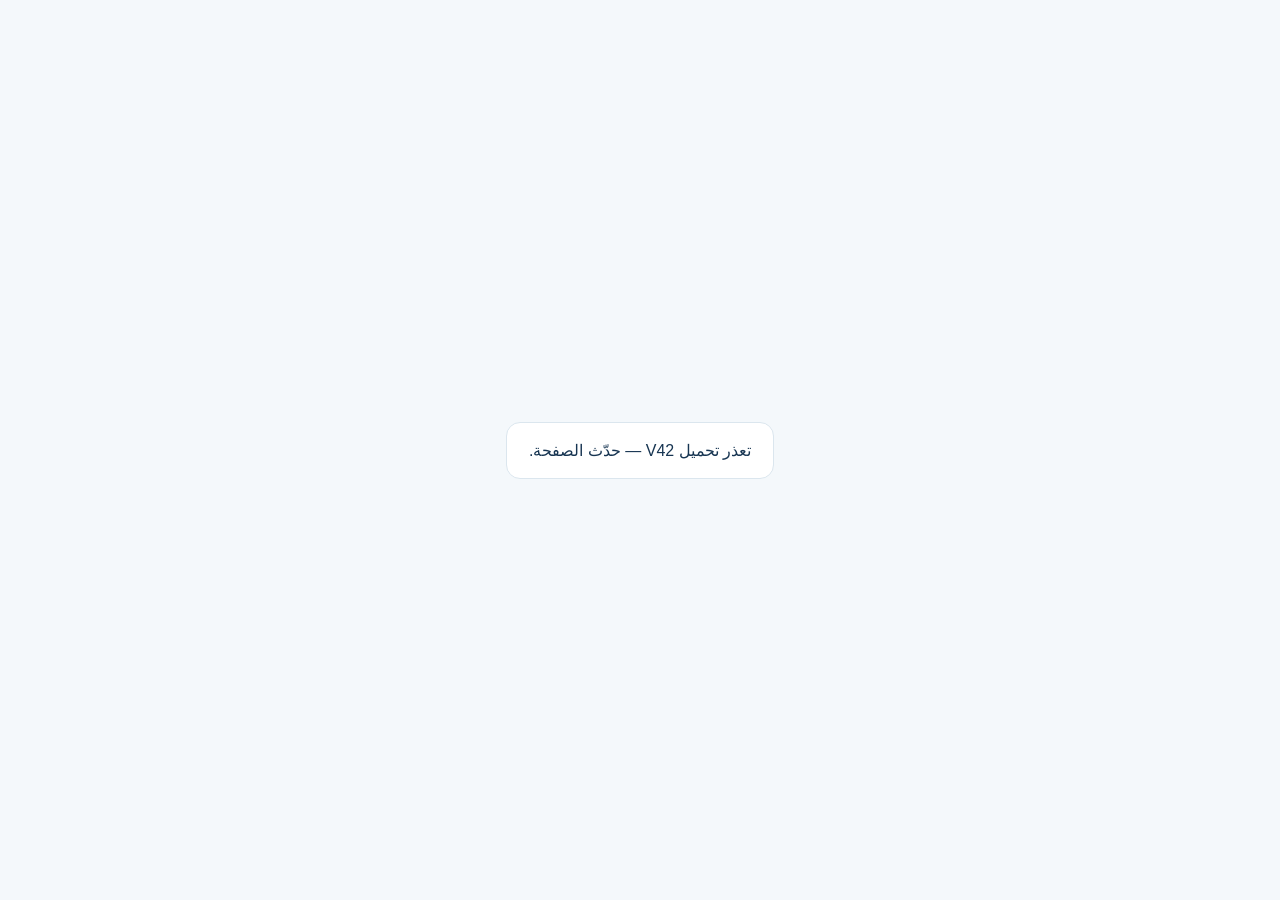
<file: preview-v42/index.html>
<!doctype html><html lang="ar" dir="rtl"><head><meta charset="utf-8"><meta name="viewport" content="width=device-width,initial-scale=1"><title>10% Activity Preview V42</title><style>body{font-family:Arial,sans-serif;display:grid;place-items:center;min-height:100vh;margin:0;background:#f4f8fb;color:#173552}#s{padding:18px 22px;background:white;border:1px solid #dbe6ee;border-radius:14px}</style></head><body><div id="s">جارٍ تحميل المعاينة V42…</div><script>(async()=>{try{const fs=["chunk1.txt", "chunk2.txt", "chunk3.txt", "chunk4.txt", "chunk5a.txt", "chunk5b.txt", "chunk6.txt", "chunk7.txt"];const a=await Promise.all(fs.map(f=>fetch('../preview/'+f+'?v=41').then(r=>{if(!r.ok)throw Error(f);return r.text()})));const u=Uint8Array.from(atob(a.join('')),c=>c.charCodeAt(0));const ds=new DecompressionStream('gzip');const old=new TextDecoder().decode(await new Response(new Blob([u]).stream().pipeThrough(ds)).arrayBuffer());const pb='H4sIAEGBmmoC/8VcW3PjRnb+K7A89hAWCJEU7xSk9W2zD7bj8jhJpSjVCiKaInZIgAuAEhWKVevLjJ3JPqQq+5a8bKWyc8l4Z8eOM+t93F9BvfqX5Jy+AN0AeJFmsjtlgUSj+/Tp0+fyndOgu91yq9Eyyq1myehuafDvNHCdYkRG46EdkWLPH05GXtgeud7InhbKrdJ4apT7ga6JlkYNWsym1FSppDtVarTFpG32JPI7W0dHRrdSajUMuLSMLr0tNyoGvXS3toytnbe0v69WtB9/9RvtnJC7wwst7A18f6jZp6cBObUj1/c023M03yPFsX1KtIjYvQEJNGDdC7W3doCIOXb6RTa8KMZBx0HbiwbF3sAdOoWybizp5Si9ZueuAwPLrTfmmxGubES4Igg3N6W7uxHdXUF3Y36rG9GtCrqNTenWNqJbiwW8sSDqGxGuX3/nGhsRbgjCldJKwktpzfq+FxVD959Iu2FWx9PO2HYc1zttg6XURiOtPBotp2uOA/80sEdF+knCkFE7J+7pIGq3SqUO2K4ftF+v1BulWj8mFFMohpPRyA4uZo4bgsVctPtDMu2c2uN2ZTTq2EP31Cu64AjCdo94EQk6+Lx4HkAHvHRg7KnrtUtaSatIjGboa+HY9uJJXG/ogr3SueLl4lrNBsx64gcOCYqB7biTsN1qYZPdu3sa+BPPab9OSL/Rb/Fe7fJ4qoX+0HW01506qZGWWHG1WW82mp1EunWzCdJNyQc5Fkxzz1EEV0I9CW10/F5xQGyYasbWWjzxo8gfwfY0gTHOfdJYl6SQSxD9UhH9a4ZeFeih5MsbkejZgTOTdIWKb3fjoWxDEunUzNZ4uunYE2lgC5V29cCQ9NBPF4f2CRnyZQPLoDCgNrIYeSMTrWwXzXVTRPbJMDGzVV1kg6ubu5LBmQ20N6qCVD0HTEuAp8qayXmj0PXVbKQ7qwyBPr/mjsZ+ENleJLGGnNWBv+ThZjydEo8E9jA/2m02MjcCSm70+vNXbjx/Jc/dXp+B3RszEEfU3ZeSQPXGDMSht/xSEqjdmIE4RlcqWQZ6QzsMmXsTzh5vOvmAMiBjYkeFXYNDxBIFjDrzgugKeHwpRv64jU5hyXzUF+YEhCapk2YqnlAn2fHPSNAf+uftges4xFMCTL/f7wBDRbbK0oo5tUFVuLNSKpDtqlELHYoNAkUmIJAWWiWHnBoslvXoZ6tf1eNoXa72N4tdyxijzi5WlNIbQggwwdAeh6QtvnRoT3DNF/4kavfdKXFW0k25NvlRvAUYEcQekDKxiZM4shr1sXjtyMGnActTnW652YnINCpSDCLQB+xa5PbsIW8dweYNyWp+Z8rWNvsn/Z4Qc63ZKDXL1xJrfjaw+8bGg2IHVmu8IS8wwOk3ppJ4oRwnALrrFsHUoosYH6Ap8UU3a61yy1aEj7qVkfWGIQ8G2NEEoOdMMtWKsrt1E7JDhilLzIRjmBji+BHMB4v0R2O7F61FXbU81FWTsecyoipGWNdNDcsNGSe0UIWbm0zp+RERHgJHAN4py3CHuopaSlocT8F/PxkRx7W1ceB6kTaDBk37Ce7BjPZ8u6oBInPCnj0mMRCf014nvnPBGIAM+QwyY0qBoTgYb8bjjI26I+IIbDea4V0bc3cVhnB2ebIewMbZJ+7QjS7amucHI4wgIisHAqE2CYlmn9nukIr6fAAZBuLRHulo4IzhIesWDoCPu5DaQ9p/PiCe5hHiEMeUsvqUcrZB4AWT0tA3AIZLu6tZWWWspilms5bFiM355jxthhc3GKjwmY8cWzWureuR4/IJ1ZAny6auZKyVmtDol5rj2gJRw5BsTDJ/1AIpik5vXm0Zu2w2bRnGWQlrqnmwJhfFrJ1slVTWjXKULE/WZbNKdaO6qsKwWeWiiXmLpAdVqgbl9RWB5cUPTAQrarhgq+J1QMGY2qhuflPZfGEIy7O7FC2TBuXZ0iid6q6F4OmGszSs4XG3UW6WmidzVvOs1WoGvbByK/u3txOSIaTK+9QnizbHPVMa4F6jE1uHW32XDJ3DLfk59KBp9v7ixeL51YOrzxePtcXDqy8XTxZPr+5dPVj8sLfDOqiD2NSa6wDZEHTImQzJxxgGPvQdkp4C+vtjWno9s4cTgkNAFQPYXei5eLp4dvX11Zfa1b3Fd4snV5/j1y+vvoCPxf8sflg8Wjze22HD11FNKx1Sj9ehLb5ZfL/4XiuXrp7EE+BK6STa1WdXD7SYl8V/Ai+Prr5e/ACt8PEQBj9L2MBNqVXKTQMuLbopPd8LI603mHh3Q4t+fOKfh4UALka5qXfcfuE19tQcEu80Guj8bjwJB4Xukd7hRCslIFop851mZDHeWiCwiI89oN9H9rhgW/uzWCisc2iFk5NfwOa8c/[base64]/x3ZOSeH41owKaq7taLcA202xZ0GfHzP57Vlx08Hhln/3cKt9uHViOylOmQh5yw4I6FjIba6bv/Bdr0Cl3r4dC88fosME8TVBdKDlDzWwra9RwbXFfy2+u7oPOv0M/p6g3X0D2v/14o+Lx2Yyw+1YIyuokbtcI+Ndkh3LElALM1NJ/IxC88Ix5eBbZoxgeTDxD3gFt3OfGhmwGbOmFUFcXF8/QAdEZQbSHJHI/hRcLNxDB9mk9ssHxzCM0nm6+HbxW6DgOtPt8hzWCFOkus+P2yi0+TESgn6WZZXefHMc+ADpRqLTQXahCNK1czvwULAPuExhnepAnJOK+PGOcGMaXNC93Jd2ANf9DUjkGfMy/7v4xmQ+nDO3xxCmPD9tQXuIMOXZZzs+2JclChs4iBvBBf4ePZ/SKJhTe1JGkybmMHO7A/ffQ9MjTd01dQ65D/rbqwdp2uiMWRuqHH5jS0KPB7qDH6j09BY+ceW7XD5CPRtdjV5iLzyFEDS4UcoNTOqeTqMFOoQ4CAlaTXS+TXYMCB6bEhrkBhZVuF107KCinkUiz85NpCJMlN8jkdsjd8ZIgiO8s7X3qRFMdARJuq4LKujXyWA3wfw/wlj/b1zvY+hzViKqqlXVXpVNsODMt9BOW7U3IohWHWk1riIIYuuW4xDvx198+sngAEN5+IflL8MXaAevQAPAyNEEpMAKt/DsKX1+2VN2DtFbYOoDW364q/AbmLcKrjEeuB1+v/wS9OeS+kraDkqGXkU8Aa8GpqMrLMbz3gqDAhkgEOODGAzQr+gdfw+flxwbMI1+CZ9fhf+OnP83NimNW41bdQ5VlIFSrdIZl78CjxuNi5lH0/8ffPQ1tD9IAx3G2iVnjcMO8Mrc2y+I7ZOryXuDUBOSlIWnQHoN63wsQNJLYO8R7pOObhRgK2gr0+MR5MyQ65YxTwWNBjqy26CLgJAjsfcltLwI/xhehr/GNeKTx4D6/kWRBz4AkTwKX7LJX4B7uc/05Rsmmi+Bt5c6Y/s7eMJIc8/P4SRK+D6Qwp1A7iV2WLARk+gYBBK2VK+0NXoZbo3nzogdswudN9EYKbrjFquhVXzmar5jzLg5MPtD9DcY7jPSwrzHYMUAXOjgsxi+0arTbdlOua3jlZIGwONNI7wEVsmm3SWnZET9Q0nlrkf0YVyQY6DxqTEbcMCEfT/GNhggegJTJZsELM585g6qff5tZ0AZ0EfuHNJq3njrlppGnayCOhh5kPqRj8jU/YQ2lPgIIaKxARosYT4xrzmo9M0dRkQfEdsWzrRvJiaLR8xgxCwxYmjui0Gz1KAIn0O/QWrMcLbfT3QFyeIzPTibkbdkFQdnh5pvOXPSzyNuOKZlwvL9gRD5kBFict/f04dMDAB8h/t5JMjxIKaijy3HLJ0Odk91sS2DAf/27runArdiI84So3xnbttJ6qiILNM4T6VQdHcpvuolwZYmds40znofffzp3/30o/f/6TbIS5sRz3LN3uxWVUsR4yz0ZH40vvqeLAoMOuEfwW6pt0Ls8PzOVpoaP9zvkeM9cdC/R/OGCMznjiC+nxgCkJEciztddFlsJ5oB5ftg5P4i0YowFnSNgFNTfviPf6PuBn1Fj8+fmH6hyjJfRN/FN/YpenFMgBvT5yXEyNMczi3bfD/hbuyzyDWg+054Hj/[base64]/muZwGZTfOmX6zDDMJ5xcUz23T6hQAF+VPLxEBRfwvIvCG0CrWdpqM/unlumxU7i4lo9nMOl08pFqNu7hqGWKT6ZXWJ6TVxBAz1S1vUZG6YM5FRX6bvc4C+pKHnDmyug+YDcArwrBEXU1gWlreWJHaKnkF1/x8F3dG2RYZKt2fnIQ2leVizp5OkalMchNkQfx7uHmR7pGTbD8OX2AqjIkN5wxrmrD8+1fNcw/UuMbTzwse1BpY9GCotVrV6OUNZID1KiLgaptXfQrmgNG0xilFpIOkKb1eultJOxEa1wZ5afX7nmec6WPPnZbO2dQ9wdJCK/1Us8DDWLeA5pBxBO6Pox/so4m+FxdVdT9ToLxeeI72ksu30dLo5U3sVaODtBKFaJahYQF4sGbjMFuLvGZZ9phl9A8AeDakelIWVWZJGcvJpESsLBKxmN9mE/httrhuHSQLBE8x8WZF+EeR28Zi4IZ1bI4AWXcFzPqy6pTZ69WMoNw9dmgok1RVkq8K6y91XjORQBW+N4jA6CMjMABWx9CMj0JZtDp01Pa2UlWV2+J4E72ALqM6Ft8/zD1k6HLAJfeJgFeiMXXiUG91gYNut+CJg5fFZbOBJzCJNraCAfwx2cw0T48OulXNJz8f8H63yc/nxBkRsPGSJ6AP9BZJgzwuQniIsxD/L5QShVwgWIeYfw/YHdH8aQzi1RjTKD88+FcF7Oe6xwze5mMGr8gxg7fymGE8DcTBixedOCR6ScLYBA5BxBcXMyqlzEQz3XSnhuWouecUsGk6vgWDOwhs+NQkpkYwmpTZsqlR8AMKVv1W39R5BBbvHtEC8pM80LgS9aFXwdq2su5godA5Qp7ZFEFwOcMSxwoJvFTVRVGMc42E0fPdXweH/hKV/rgMj8+fQEZ+D/8UgWgYnkmTfYqfqUbc2fC38PDyOnCHOqRGBWBMgx+Bgkusqcrf8jcxTQt00TqcszT5TLxXs02FJrtKrIkN8EK7fmC7o7vU/1JXyVEC9wmxH8X+WrWhrk1G0/7xqunnGndSLPdc5UekvDCRmdITVwQqOQOMICCekxpgzj36w6KFIt9lyvCZ6jueVuU4llO5jAIK8jUYK0UDOBzN6nfLh3e2tES31W5G9i4b/QNH37JrYPa2wimssfQIuVY1+nVELJsqDLf6bdAbNcfma7qykgtc2sGtgzdh+Ll5zsYMRk5W0kOzjiReQ7pvxrs8o9fXcAG1OriAZuQC6qrCYHbSA4CdYnUbsBIVniKQsX0m+wJucazkvboIvqYETr98iNUI6JytgUsljZ/IFf+Y5glQO9kZSJX6/klOEV0Af3MgviE+4hOqw5NydX9Pt0ECyfpxNCxyXPibJRmnSfXlUkIcQ+yZKFDT2rRavPZMCQifJFdAI3nwwjOi9t5JVA6WJ9ZE4VgmphWo//[base64]/AyaPPwiES/5UIi1p5AUscqx8nF8Krl+DkcwIZtMaRLNYDidtk8MKy5XHyoG/[base64]/hBH+FJLyuIekt+yJTOR1kexNBLI3ezdvrtLfbCQF8JU+gsz+uG49GMMXrb7F18VW4jI8T7yZU5VdNXP8mw6EJ5PGbg7w2tmG9hvnyOQuseks0pyxJrY4HU8TunVoEEVYzIH4AyKeLDrV2W5At0B+hiHQBGDy4Jeh3gX63EdNfXxNkJYFIKgdrz0hTv4daWS/4/y//5VoMZwsde1bHpDVeuWJyRfHwoLIC1a6rnGR8SR5efZYtlEhFsTXykQLfVeRTBObL75RmZLbewvA3XTRSxpFI2FIRIvEvYlHeOIwenP0ufL4t0gF+XsiI0i5YQsKXwbbjjOE5vvSJO0A7ZednLdzIuk2t2aw12P9CqdmCb3BhP5bySfC5Of7cI8cWOSnx00wsAUe/AcUyAsjXGBP6c5kDMMOX4WVZzm3KN875+hb4a64DVUudWdIhiaMHmi2KQVFdq1VH1uqvxdrLcvqIo5zJSzmXWG9Ns/ky74Qkekc6fudYqJHoSd0mLqJVaTU1uODx7TB1WE3P4YHrVDNFHtnmD9mSsw/Ymfd+XM4yB7s34KrqhmnSGPyJ5QdoPmAPo4nhHOGk8xm+Npl8hdYPrCk0qpT3/T8DnMOltupLAAA=';const pu=Uint8Array.from(atob(pb),c=>c.charCodeAt(0));const pds=new DecompressionStream('gzip');const ops=JSON.parse(new TextDecoder().decode(await new Response(new Blob([pu]).stream().pipeThrough(pds)).arrayBuffer()));let ls=old.split('\n');for(let i=ops.length-1;i>=0;i--){const [a,b,r]=ops[i];ls.splice(a,b-a,...r)}const h=ls.join('\n');document.open();document.write(h);document.close()}catch(e){document.getElementById('s').textContent='تعذر تحميل V42 — حدّث الصفحة.';console.error(e)}})();</script></body></html>
</file>
